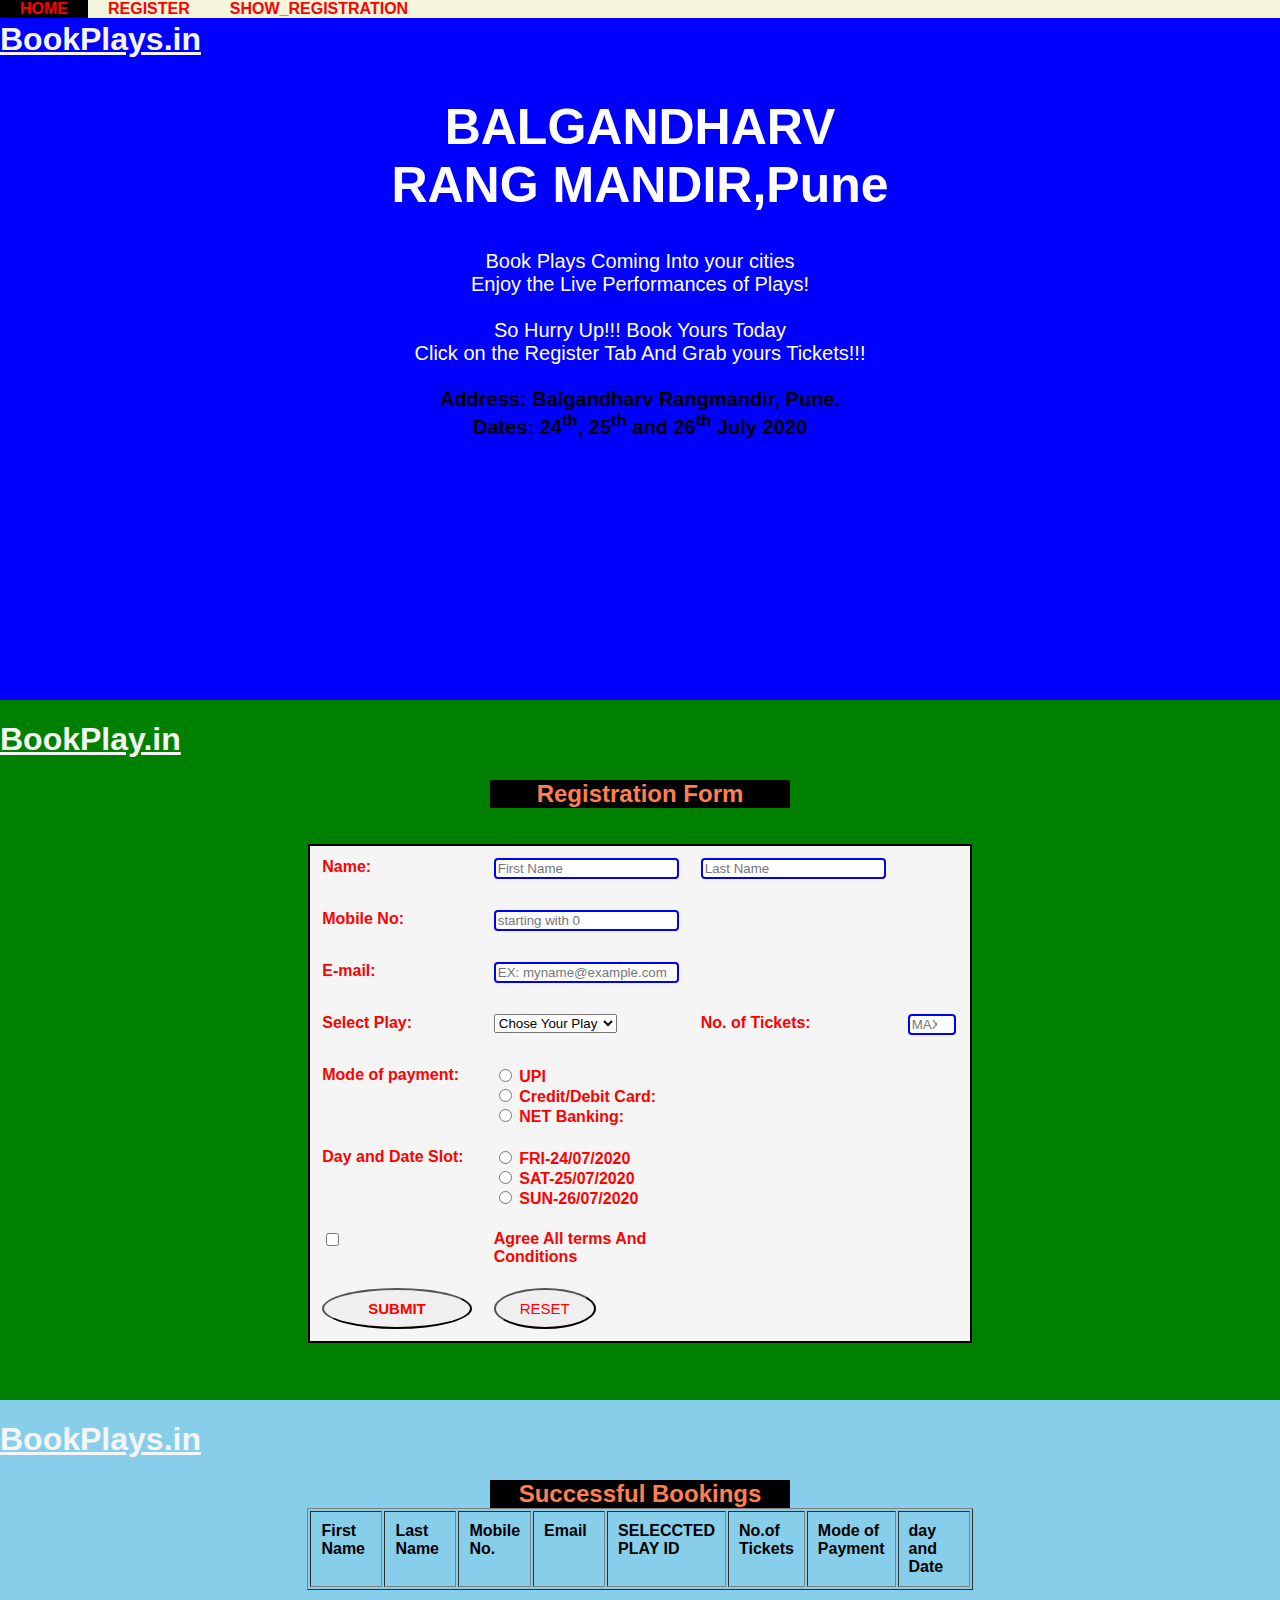
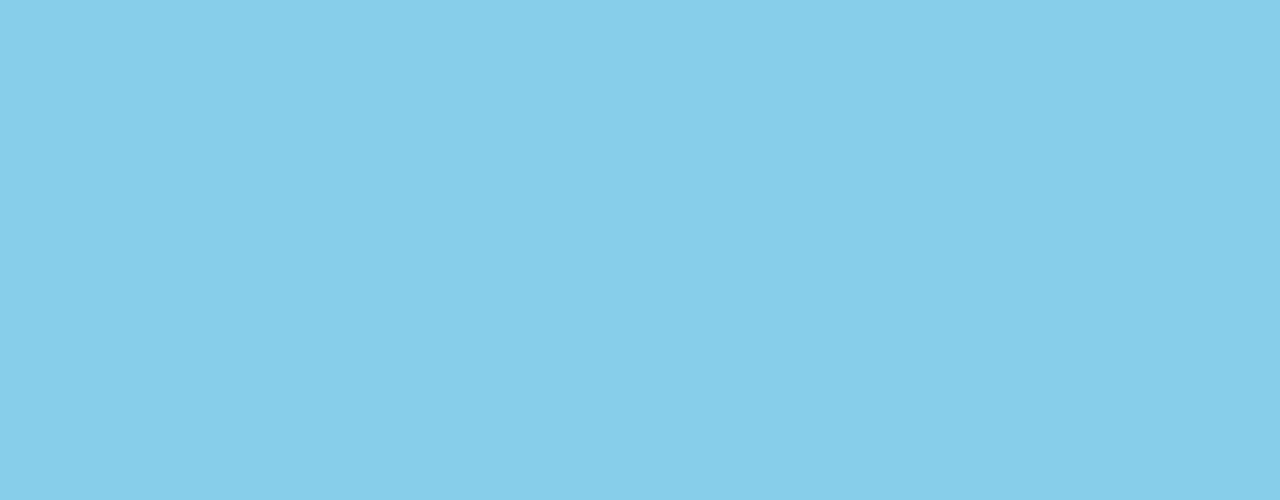
<file: BookPlay.in/index.html>
<!DOCTYPE html>
<html>
<head>
    <title style="color: red">www.BookPlays.in</title>
    <meta charset="windows-1252">
    <meta name="viewpoint" content="width=device-width,initial-scale=1.0"> 
    <link rel="stylesheet" href="style.css">
  	<script src="script.js"></script>
</head>
<body onload="init()">

    <nav>
        <ul>
            <li><a href="#section1">Home</a></li> 
            <li><a href="#section2">Register</a></li> 
            <li><a href="#section3">show_registration</a></li>
	
        </ul>
    </nav>
    <div id="section1">
    <h1>BookPlays.in</h1>
		<br>
		<div clas="info">
			<h2 id="sanam">BALGANDHARV RANG MANDIR,Pune</h2>
			<br><br>
			
			<p>
				Book Plays Coming Into your cities<br> Enjoy the Live Performances of Plays! <br><br> So Hurry Up!!! Book Yours Today<br> Click on the Register Tab And Grab yours Tickets!!!<br><br><strong>Address: Balgandharv Rangmandir, Pune.<br> Dates: 24<sup>th</sup>, 25<sup>th</sup> and 26<sup>th</sup> July 2020</strong>
			</p>
			<br>
</div>
</div>
    
<div id="section2">
    <h1>BookPlay.in</h1>
        <h2>Registration Form</h2>
   <br> <br>
        <table class="mov" id="mov">
            <form id="myform" onsubmit="event.preventDefault();" autocomplete="off">
            <tr>
                <th><label>Name:</label></th>
                <th><input type="text" id="fname" name="fname" placeholder="First Name" required></th>
                <th><input type="text" id="lname" name="lname" placeholder="Last Name" required></th>
            </tr>
            <tr>
                <th> <label>Mobile No: </label></th>
                <th><input type="text" id="mono" name="mono" placeholder="starting with 0" required></th>
            </tr>
            <tr>
                <th><label>E-mail: </label></th>
                <th><input type="email" id="email" name="email" placeholder="EX: myname@example.com" required></th>
            </tr>
            <tr>
                <th><label>Select Play:</label></th>
                <th><select name="seat" id="seat" required>
					<option value=""disabled selected hidden>Chose Your Play</option>
                    <option value="PN203642">NATSAMTRAT</option>
                    <option value="PN205247">SHAMBHURAJE</option>
                    <option value="PN208741">HAMLET</option>
                    </select>
                </th>
            
                <th><lable>No. of Tickets:</lable></th>
                <th><input type="number" id="tick" name="tick" min="1" max="5" placeholder="MAX-5" width="50%" required></th>
            </tr>
            <tr>
                <th><lable>Mode of payment:</lable></th>
                <th>
                    <input type="radio" id="pay" name="pay" value="UPI" required="required">
                    <label for="upi">UPI</label><br>
                    <input type="radio" id="pay" name="pay" value="CARD" required="required">
                    <label for="CARDS">Credit/Debit Card:</label><br>
                    <input type="radio" id="pay" name="pay" value="NETB" required="required">
                    <label for="NETB">NET Banking:</label>
                </th>
                </tr>
                <tr>
                <th><lable>Day and Date Slot:</lable></th>
                <th>
                    <input type="radio" id="day" name="day" value="FRI-24/07/2020" required="required">
                    <label for="MON">FRI-24/07/2020</label><br>
                    <input type="radio" id="day" name="day" value="SAT-25/07/2020" required="required">
                    <label for="TUE">SAT-25/07/2020</label><br>
                    <input type="radio" id="day" name="day" value="SUN-26/07/2020" required="required">
                    <label for="SUN">SUN-26/07/2020</label>
                </th>
            </tr>
                
            <tr>
                <th>
                    <input type="checkbox" id="term" name="tems" value="condition" required></th>
                <th> <label for="terms" size="100"> Agree All terms And Conditions</label><br></th>
            
            </tr>
            <tr>
                <th><button onclick="addHtmlTableRow();"><a>SUBMIT</a></button></th>
                <th><button onclick="resetForm();">RESET</button></th>
            </tr>
            </form>
        </table>

</div>
     <div id="section3" >
     <h1>BookPlays.in</h1>
    <h2> Successful Bookings</h2>
         
    <table id="table" class="sub" border="1">
         <tr>
            <th>First Name</th>
            <th>Last Name</th>
            <th>Mobile No.</th>
            <th>Email</th>
            <th>SELECCTED PLAY ID</th>
            <th>No.of Tickets</th>
            <th>Mode of Payment</th>
            <th>day and Date</th >
        </tr>

    </table>
    </div>
    


</body>
</html>
</file>
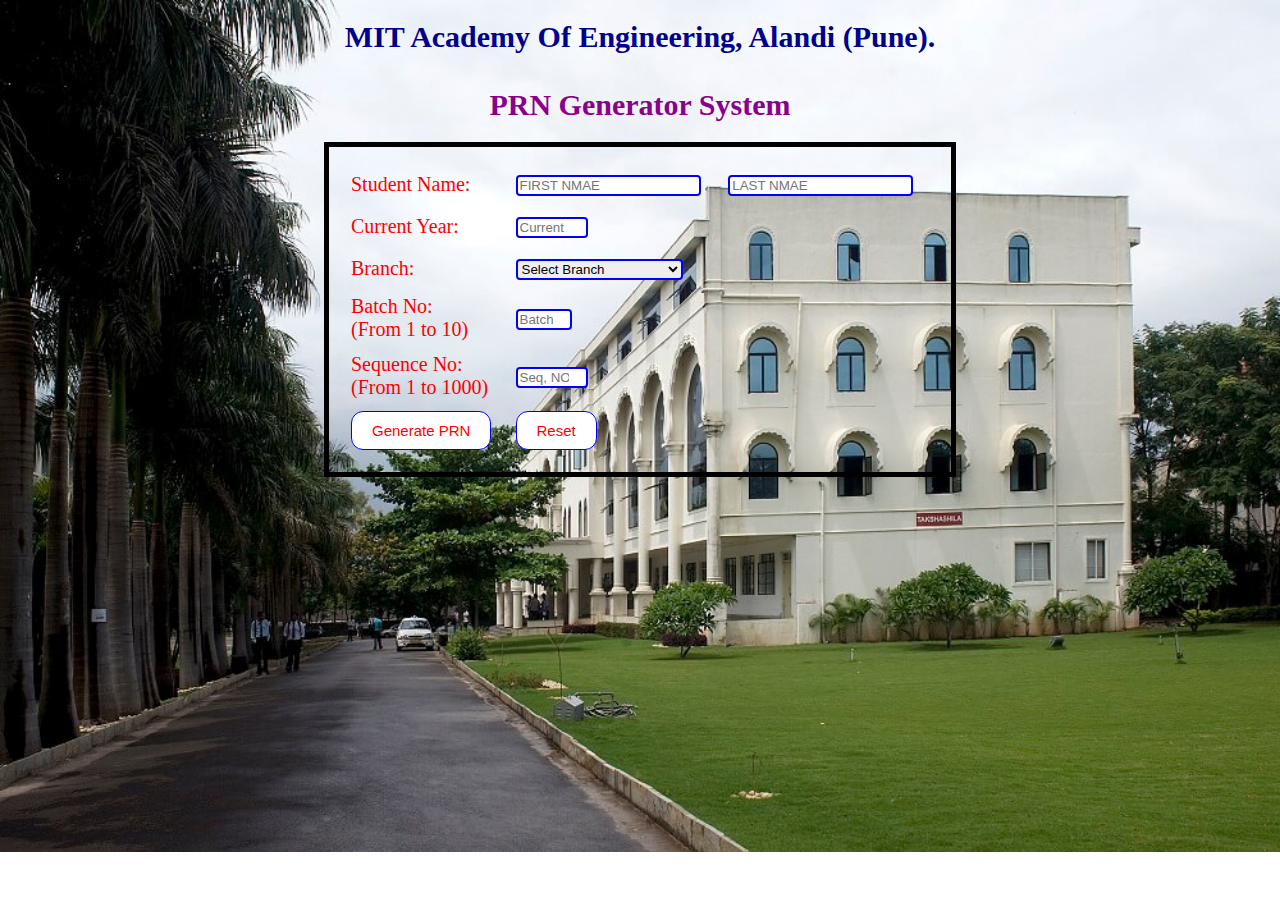
<file: PRN Generator/index.html>
<!DOCTYPE html>
<html lang="en" id="blur">
<head>
	<title>MITAOEprn.com</title>
	<meta name="viewport" content="width=device-width, initial-scale=1.0">
	<meta name="author" content="Mohit Katkar(067)">
	<link rel="stylesheet" href="style.css">
</head>

<body>
	
	<script src="script.js"></script>
	<h1> MIT Academy Of Engineering, Alandi (Pune).
	<br><br> <strong>PRN Generator System</strong></h1>
	
	<table class="mov">
	<form id="PRN" autocomplete="off" onsubmit="event.preventDefault();">
		<tr>
		<td>Student Name:</td>
		<td><input type="text" name="first name" id="fname"  placeholder="First Nmae" required></td>
		<td><input type="text" name="lname" id="lname" placeholder="Last Nmae" required></td>
		</tr>
		
		<tr>
		<td>Current Year:</td>
		<td><input type="number" name="addyear" id="year"  min="1999" max="2099"placeholder="Current" required></td>
		</tr>
		
		<tr>
		<td>Branch:</td>
		<td><select name="branch" id="branch" required>
			<option class"select" value="" disabled selected>Select Branch</option>
  			<option value="CH">Chemical Engineering</option>
			<option value="CV">Civil Engineering</option>
  			<option value="CS">Computer Engineering</option>
  			<option value="ETX">EnTC Engineering</option>
  			<option value="EX">Electronics Engineering</option>
			<option value="ME">Mechanical Engineering</option>
			</select>
		</td>
		</tr>

		<tr>
		<td>Batch No:<br>(From 1 to 10)</td>
		<td><input type="number" name="batchno"  id="batch" min="01" max="10" step="01" placeholder="Batch No" required></td>
		</tr>
		
		<tr>
		<td>Sequence No:<br>(From 1 to 1000)</td>
		<td><input type="number" name="sqno"  id="sqno" min="01" max="1000" step="01" placeholder="Seq, NO" required></td>
		</tr>
		<tr>
		<td><button type="submit" onclick="generate()">Generate PRN</button></td>
		<td><button type="reset">Reset</button></td></tr>
		
	</form>
	</table>

</body>

</html>
</file>
<file: BookPlay.in/style.css>
html{
    scroll-behavior: auto;
    scroll-snap-type: block;
}
body{
    margin: 0;
    padding: 0;
    font-family: Arial;
}
nav{
    width: 100%;
    background-color: beige;
    overflow:hidden;
    position: fixed;
    top: 0;
}
nav li a:hover {
    background-color: black;
    color: red;
}
nav li a:active {
    background: gold;
    color: white;
}
ul{
    padding: 0;
    margin: 0;
    list-style: none;
}
li{
    float:left;
}
a{
    padding: 20px;
    width: 100px
    display: block;
    text-decoration: none;
    color: red;
    text-transform: uppercase;
    font-weight: bold;   
}
#section1{
    height: 700px;
    background-color:blue;
    display: inline-block;
    width: 100%;
  	background-size: 100px 80px;
  	background-repeat: no-repeat;
}
#section2{
    height: 700px;
    background-color: green;
    display: inline-block;
    width: 100%;
}
#section3{
    height: 700px;
    background-color:skyblue;
    display: inline-block;
    width: 100%;
}


h2
{
    margin:auto;
    text-align: center;
    padding: 0; 
    color: coral;
    background-color: black;
    width: 300px;
}
#sanam
{
    margin:auto;
    text-align: center;
    padding: 0; 
	background: none;
    color: white;
    width: 500px;
	font-size: 50px;

}
p{
	margin: auto;
	text-align: center;
	font-size: 20px;
	color: white;
}
strong{
	color:black;
}
h1{

    text-decoration: underline;
    color: whitesmoke;
}
input{
  border: 2px solid blue;
  border-radius: 4px;
}

#mov
{
    border: 2px solid black;
    color: red;
    background-color: whitesmoke;
}
.mov
{
    margin-left: auto;
    margin-right: auto;
}

#mov1{
	
    border: 2px solid black;
    color: saddlebrown;
    background-color:bisque;

}
th{
    text-align: left;
    vertical-align: top;
    padding: 10px;
    height: 30px;
    width: 50px;
    
}
td{
    text-align: left;
    vertical-align: top;
    padding: 10px;
    height: 40px;
}
input[type=submit], input[type=reset] {
  background-color: brown;
  border: none;
  color: white;
  padding: 16px 32px;
  text-decoration: none;
  margin: 4px 2px;
  cursor: pointer;
}
.sub
{
    margin-left: auto;
    margin-right: auto;
}
button
{
	border-radius: 50%;
	padding: 10px 24px;
	font-size: 15px;
  	text-align: center;
	color: red;
}
.row {
  display: flex;
	
}

.column {
  flex: 25%;
  padding: 5px;
	
}
</file>
<file: PRN Generator/style.css>
body{ 
	
  	background: url("campus3.jpg");
  	background-repeat: no-repeat;
	background-size: cover;
}


h1
{
	color: darkblue;
	text-align: center;
	font-size: 30px;
}
strong
{
	color: darkmagenta;
	text-align: center;
	font-size: 30px;
}
.mov
{
	margin-left: auto;
	margin-right: auto;
}

table {
  	border: 5px solid black;
	padding: 15px;
	width: 50%;
}

td, tr
{
	height: 30px;
	padding: 5px;
	text-align: left;
	font-size: 20px;
	color:red;
}
input, option
{
	color:firebrick;
	border: 2px solid blue;
 	border-radius: 4px;
}
#branch
{
	border: 2px solid blue;
 	border-radius: 4px;
}
#table
{
	text-align: center;
}

#fname, #lname
{
	text-transform: uppercase;
}
button
{
	background-color: white;
	border: 1px solid blue;
  	color: red;
  	padding: 10px 20px;
	font-size: 15px;
  	text-decoration: none;
  	cursor: pointer;
	border-radius: 12px;
	
}
</file>
